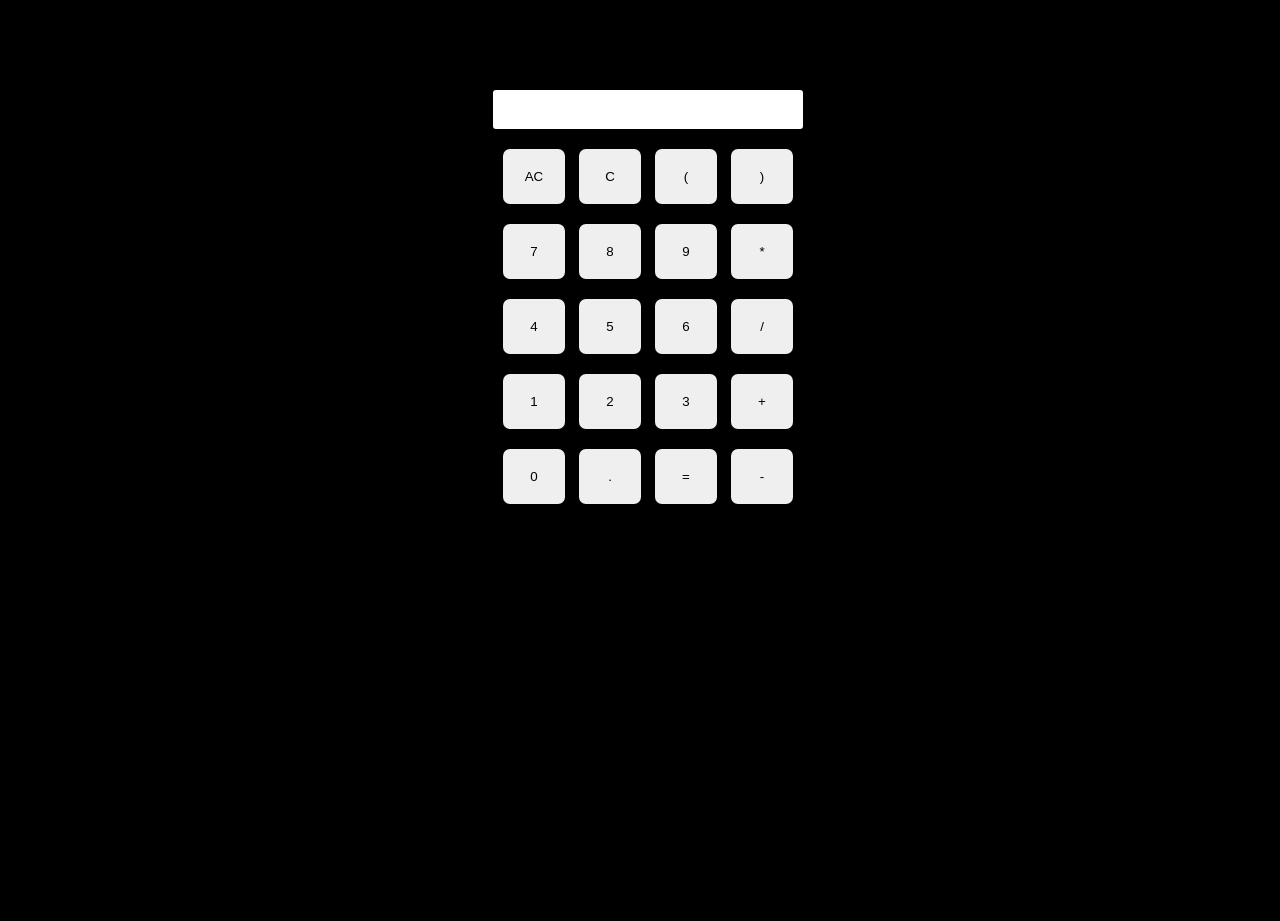
<file: index.html>
<!DOCTYPE html>
<html lang="en">
<head>
    <meta charset="UTF-8">
    <meta name="viewport" content="width=device-width, initial-scale=1.0">
    <title>Calculator</title>
    <link rel="stylesheet" href="style.css">
    <link rel="stylesheet" href="utils.css">
    
</head>
<body bgcolor="black">
    <h1 class = "text-center" style = "color: bisque3;">Calculator</h1>
    <div class="container mx-auto flex flex-col item-center">
        <div class="row">
            <input type="text" class="input"/>
        </div>
        <div class="row">
            <button class="button">AC</button>
            <button class="button">C</button>
            <button class="button">(</button>
            <button class="button">)</button>
        </div>
        <div class="row">
            <button class="button">7</button>
            <button class="button">8</button>
            <button class="button">9</button>
            <button class="button">*</button>
        </div>
        
        <div class="row">
            <button class="button">4</button>
            <button class="button">5</button>
            <button class="button">6</button>
            <button class="button">/</button>
        </div>
        <div class="row">
            <button class="button">1</button>
            <button class="button">2</button>
            <button class="button">3</button>
            <button class="button">+</button>
        </div>
        <div class="row">
            <button class="button">0</button>
            <button class="button">.</button>
            <button class="button">=</button>
            <button class="button">-</button>
        </div>
    </div>
    <script src="script.js"></script>
</body>
</html>
</file>
<file: style.css>
html, body{
    height: 100%;
    width: 100%;
}
.button{
    width: 66px;
    padding: 20px;
    margin: 0 3px;
    border: 2px solid black;
    border-radius: 9px;
    cursor: pointer;
}
.row{
    margin: 8px 0;
    
}
.row input{
    width: 290px;
    font-size: 20px;
    margin: 0;
    padding: 8px 10px;
    border: 2px solid black;
    border-radius: 5px;
}
</file>
<file: utils.css>
.text-center{
    text-align: center;
}
.bg-red{
    background:red;
}
.mx-auto{
    margin:auto;
}
.flex{
    display: flex;
}
.flex-col
{
    flex-direction: column;
}
.item-center{
    align-items: center;
}
</file>
